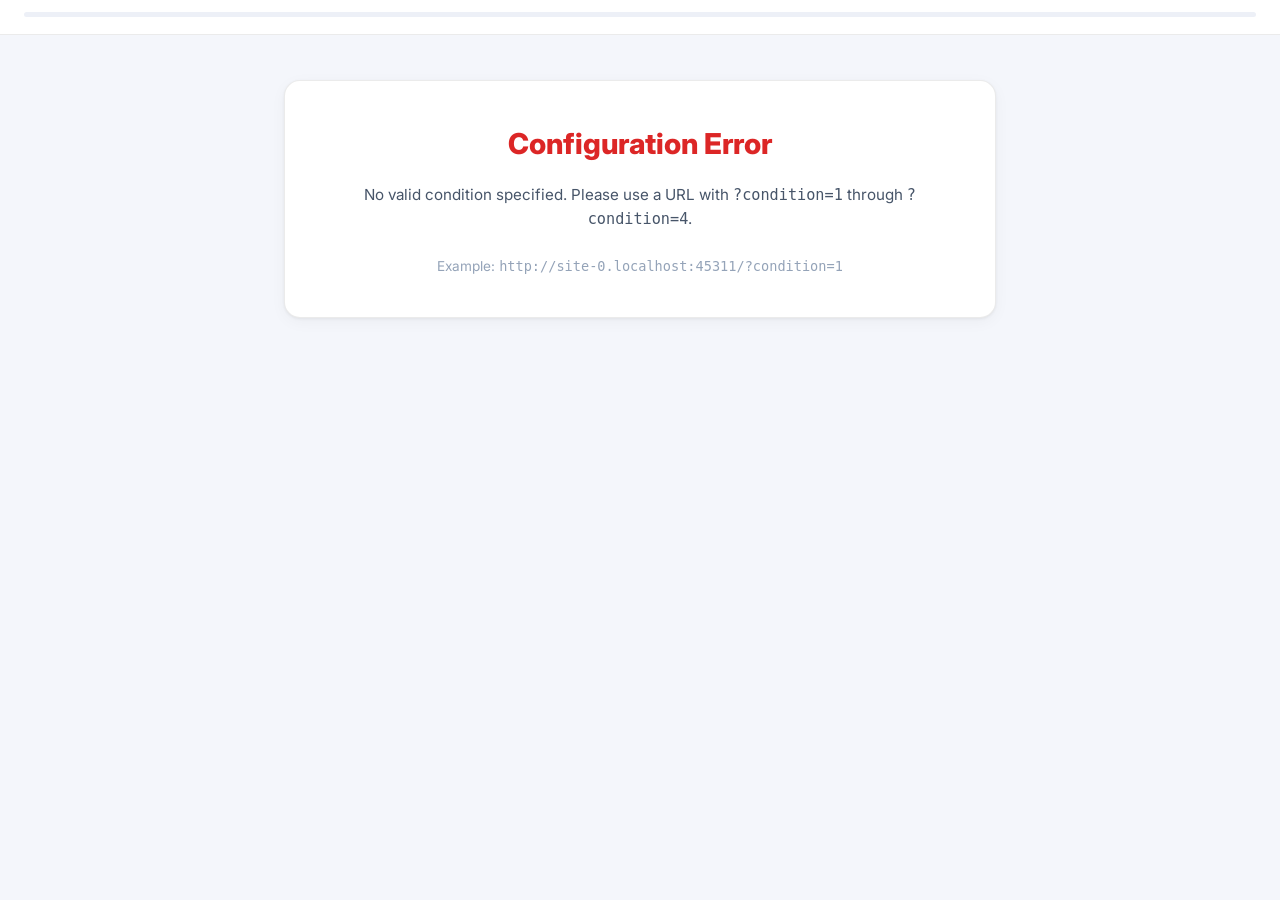
<file: index.html>
<!DOCTYPE html>
<html lang="en">
<head>
  <meta charset="UTF-8">
  <meta name="viewport" content="width=device-width, initial-scale=1.0">
  <title>MRG - Modified Reciprocity Game</title>
  <meta name="description" content="Modified Reciprocity Game experimental tool">
  <link rel="preconnect" href="https://fonts.googleapis.com">
  <link rel="preconnect" href="https://fonts.gstatic.com" crossorigin>
  <link href="https://fonts.googleapis.com/css2?family=Inter:wght@300;400;500;600;700;800&display=swap" rel="stylesheet">
  <link rel="stylesheet" href="css/style.css">
</head>
<body>
  <!-- Progress Bar -->
  <div class="progress-container">
    <div class="progress-bar">
      <div class="progress-fill" id="progress-fill"></div>
    </div>
    <div class="progress-label" id="progress-label"></div>
  </div>

  <main class="container">

    <!-- ==================== ONBOARDING ==================== -->

    <!-- Screen: Welcome -->
    <section id="screen-welcome" class="screen active">
      <div class="card card-lg">
        <h1>Reciprocity Game</h1>
        <div class="card-body-text card-body-left">
          <p>Thank you for participating in this experiment.</p>
          <p>This experiment uses a <strong>'Reciprocity Game'</strong> and takes approximately <strong>10 minutes</strong> to complete.</p>
          <p>In the Reciprocity Game, two players take turns choosing to <strong class="text-cooperate">Cooperate</strong> or <strong class="text-defect">Defect</strong> to earn <strong>rewards</strong>.</p>
        </div>
        <div class="form-group">
          <label for="cloud-research-id">Please enter your CloudResearch ID to begin</label>
          <input type="text" id="cloud-research-id" class="input" placeholder="Enter your ID here" autocomplete="off">
          <p class="input-hint" id="id-error"></p>
        </div>
        <button class="btn btn-next" id="btn-start" disabled>Next</button>
      </div>
    </section>

    <!-- Screen: Tutorial 1 - Flow Diagram Overview -->
    <section id="screen-tutorial-1" class="screen">
      <div class="card card-lg">
        <h2>Game Flow Overview</h2>
        <p class="card-lead">The diagram below shows the overall game process.</p>
        <div class="flow-diagram" id="flow-diagram-tut1"></div>
        <p class="text-muted-sm" style="margin-top: -1rem; margin-bottom: 1.5rem;">※ This diagram is an example to help you understand the game structure.</p>
        <div class="card-body-text card-body-left">
          <p>• The dark <strong>P1</strong> represents <strong>Player 1 (You)</strong>.</p>
          <p>• The light <strong>P2</strong> represents <strong>Player 2 (Opponent)</strong>.</p>
          <p>• Turns alternate in the order: <strong>P1 → P2 → P1</strong>.</p>
        </div>
        <button class="btn btn-next" id="btn-tut1-next">Next</button>
      </div>
    </section>

    <!-- Screen: Tutorial 1a - Choice Meanings -->
    <section id="screen-tutorial-1a" class="screen">
      <div class="card card-lg">
        <h2>What Each Choice Means</h2>
        <div class="flow-diagram" id="flow-diagram-tut1a"></div>
        <p class="text-muted-sm" style="margin-top: -1rem; margin-bottom: 1.5rem;">※ This diagram is an example to help you understand the game structure.</p>
        <div class="card-body-text card-body-left">
          <p>• On each turn, a player can choose <strong class="text-cooperate">Cooperate (C)</strong> or <strong class="text-defect">Defect (D)</strong>.</p>
          <p>• <strong class="text-cooperate">Cooperate (C)</strong> = the horizontal arrow → (the game continues to the next player).</p>
          <p>• <strong class="text-defect">Defect (D)</strong> = the downward arrow ↓ (the game ends immediately with the payoff shown below).</p>
        </div>
        <div class="btn-group">
          <button class="btn btn-back" id="btn-tut1a-back">Back</button>
          <button class="btn btn-next" id="btn-tut1a-next">Next</button>
        </div>
      </div>
    </section>

    <!-- Screen: Tutorial 1b - Stars = Rewards -->
    <section id="screen-tutorial-1b" class="screen">
      <div class="card card-lg">
        <h2>Understanding Rewards</h2>
        <div class="flow-diagram" id="flow-diagram-tut1b"></div>
        <p class="text-muted-sm" style="margin-top: -1rem; margin-bottom: 1.5rem;">※ This diagram is an example to help you understand the game structure.</p>
        <div class="card-body-text card-body-left">
          <p>• The <strong>star symbols (★)</strong> in the diagram represent <strong>rewards</strong>.</p>
          <p>• <strong>★ (dark stars)</strong> = <strong>Your</strong> reward.</p>
          <p>• <strong class="text-muted">☆ (light stars)</strong> = <strong>Opponent's</strong> reward.</p>
          <p>• Players receive <strong>different rewards</strong> depending on both players' choices.</p>
        </div>
        <div class="btn-group">
          <button class="btn btn-back" id="btn-tut1b-back">Back</button>
          <button class="btn btn-next" id="btn-tut1b-next">Next</button>
        </div>
      </div>
    </section>

    <!-- Screen: Tutorial 2 - Key Insight: Cooperation vs Defection -->
    <section id="screen-tutorial-2" class="screen">
      <div class="card card-lg">
        <h2>Key Insight: Cooperation vs. Defection</h2>
        <div class="flow-diagram" id="flow-diagram-tut2"></div>
        <p class="text-muted-sm" style="margin-top: -1rem; margin-bottom: 1.5rem;">※ This diagram is an example to help you understand the game structure.</p>
        <div class="card-body-text card-body-left">
          <p>• If <strong>all players cooperate</strong>, both players earn a <strong>moderate reward</strong> (★★ / ☆☆).</p>
          <p>• If <strong>you defect at the final turn (Turn 3)</strong>, you take <strong>maximum reward</strong> (★★★★) but your <strong>opponent gets nothing</strong>.</p>
          <p>• If <strong>you defect first (Turn 1)</strong>, the game ends early with a <strong>small reward</strong> for both (★ / ☆).</p>
        </div>
        <p class="text-muted-sm" style="text-align: center; margin-top: 1rem;">If you understand so far, press 'Next'.</p>
        <div class="btn-group">
          <button class="btn btn-back" id="btn-tut2-back">Back</button>
          <button class="btn btn-next" id="btn-tut2-next">Next</button>
        </div>
      </div>
    </section>

    <!-- Screen: Tutorial 3 - 4 Outcomes Table -->
    <section id="screen-tutorial-3" class="screen">
      <div class="card card-lg">
        <h2>The 4 Possible Outcomes</h2>
        <div class="tutorial-split">
          <div class="flow-diagram" id="flow-diagram-tut3"></div>
          <p class="text-muted-sm" style="margin-top: -1rem; margin-bottom: 1.5rem;">※ This diagram is an example to help you understand the game structure.</p>
          <div class="outcomes-table">
            <table class="outcome-table">
              <thead>
                <tr>
                  <th></th>
                  <th>P1</th>
                  <th>P2</th>
                  <th>P1</th>
                  <th>Your Reward</th>
                  <th>Opp's Reward</th>
                </tr>
              </thead>
              <tbody>
                <tr>
                  <td>1)</td>
                  <td class="text-cooperate">C</td>
                  <td class="text-cooperate">C</td>
                  <td class="text-cooperate">C</td>
                  <td>★★</td>
                  <td class="star-p2">☆☆</td>
                </tr>
                <tr>
                  <td>2)</td>
                  <td class="text-cooperate">C</td>
                  <td class="text-defect">D</td>
                  <td class="text-muted">—</td>
                  <td>—</td>
                  <td class="star-p2">☆☆</td>
                </tr>
                <tr>
                  <td>3)</td>
                  <td class="text-cooperate">C</td>
                  <td class="text-cooperate">C</td>
                  <td class="text-defect">D</td>
                  <td>★★★★</td>
                  <td class="star-p2">—</td>
                </tr>
                <tr>
                  <td>4)</td>
                  <td class="text-defect">D</td>
                  <td class="text-muted">—</td>
                  <td class="text-muted">—</td>
                  <td>★</td>
                  <td class="star-p2">☆</td>
                </tr>
              </tbody>
            </table>
          </div>
        </div>
        <div class="card-body-text card-body-left">
          <p>• You will participate as <strong>P1 (Player 1)</strong>.</p>
          <p>• As shown in the table, there are exactly <strong>4 possible outcomes</strong> depending on choices at each turn.</p>
          <p class="text-muted-sm" style="text-align: center; margin-top: 1rem;">If you understand, press 'Next' to proceed.</p>
        </div>
        <div class="btn-group">
          <button class="btn btn-back" id="btn-tut3-back">Back</button>
          <button class="btn btn-next" id="btn-tut3-next">Next</button>
        </div>
      </div>
    </section>

    <!-- Screen: Pre-game Info -->
    <section id="screen-pregame" class="screen">
      <div class="card card-lg">
        <h2>Before We Begin</h2>
        <div class="card-body-text card-body-left">
          <p>• You will now play <strong class="text-accent">two rounds</strong> of the Reciprocity Game with another player in real time.</p>
          <div id="pregame-reward-info" style="margin-bottom: 0.5rem;"></div>
          <p>• After all games are completed, your <strong class="text-accent">final rewards</strong> will be converted based on internal experiment criteria.</p>
          <p>• The converted amount will be paid as <strong class="text-accent">actual compensation</strong> to both you and your opponent.</p>
        </div>
        <button class="btn btn-next" id="btn-pregame-next">Next</button>
      </div>
    </section>

    <!-- Screen: Record Note -->
    <section id="screen-record-note" class="screen">
      <div class="card card-lg">
        <h2>📝 Prepare to Record</h2>
        <div class="card-body-text card-body-left">
          <p>Since the rewards earned from the game are <strong>directly linked to your actual participation compensation</strong>,</p>
          <p>please prepare <strong>a notepad on your phone or a piece of paper</strong> to record the rewards earned in each game.</p>
        </div>
        <p class="text-muted-sm" style="margin-top: 1.5rem; text-align: center;">Once you have prepared a way to record, press 'Next'.</p>
        <button class="btn btn-next" id="btn-record-next">Next</button>
      </div>
    </section>

    <!-- Screen: Game Start Announcement -->
    <section id="screen-gamestart" class="screen">
      <div class="card card-lg">
        <div class="card-body-text card-body-center">
          <h2>Let's begin the game.</h2>
          <p>First, you will learn about your opponent.</p>
        </div>
        <button class="btn btn-next" id="btn-gamestart-next">Next</button>
      </div>
    </section>

    <!-- Screen: Opponent Info (condition-dependent) -->
    <section id="screen-opponent" class="screen">
      <div class="card card-lg">
        <h2>About Your Opponent</h2>
        <div class="opponent-visual-container" id="opponent-visual"></div>
        <div class="card-body-text card-body-left" id="opponent-description"></div>
        <p class="text-muted-sm" style="margin-top:1.5rem; text-align: center;">When you're ready, press 'Next'. <strong>The experiment will begin.</strong></p>
        <button class="btn btn-next" id="btn-opponent-next">Next</button>
      </div>
    </section>

    <!-- Screen: Matching Animation -->
    <section id="screen-matching" class="screen">
      <div class="card card-lg">
        <div class="card-body-text card-body-center">
          <p>Attempting to match you with another player.</p>
          <p>This may take up to <strong>1 minute</strong>, please wait...</p>
          <div class="matching-spinner">
            <div class="spinner"></div>
          </div>
        </div>
      </div>
    </section>

    <!-- Screen: Matched -->
    <section id="screen-matched" class="screen">
      <div class="card card-lg">
        <div class="card-body-text card-body-center">
          <p class="match-success">Match <strong class="text-cooperate">successful</strong>!</p>
          <p>The game will begin in <strong id="matched-countdown">5</strong> seconds.</p>
        </div>
      </div>
    </section>

    <!-- ==================== ROUND START ==================== -->

    <!-- Screen: Round 2 Intro -->
    <section id="screen-round2-intro" class="screen">
      <div class="card card-lg">
        <div class="card-body-text card-body-left">
          <h2>Round 2</h2>
          <p>Now, let's begin the second game right away!</p>
          <p>All choices are made in <strong>real time</strong> and <strong>cannot be reversed</strong>, so please consider each decision carefully.</p>
          <p>Round 2 features <strong class="text-accent">doubled stakes</strong> compared to Round 1.</p>
          <div class="round-payoff-section" id="round2-payoff-section"></div>
        </div>
        <button class="btn btn-next" id="btn-r2-next">Next</button>
      </div>
    </section>

    <!-- ==================== TURN 1 ==================== -->

    <!-- Screen: Turn 1 -->
    <section id="screen-turn1" class="screen">
      <div class="card card-lg">
        <h2 class="choice-title" id="turn1-title">Choice 1.</h2>
        <div class="card-body-text card-body-center">
          <p id="turn1-desc"></p>
          <div class="flow-diagram" id="turn1-flow-diagram"></div>
        </div>
        <p class="careful-note" id="turn1-understood"></p>
        <div class="choice-buttons">
          <button class="btn btn-cooperate" id="btn-t1-cooperate">Cooperate</button>
          <button class="btn btn-defect" id="btn-t1-defect">Defect</button>
        </div>
      </div>
    </section>

    <!-- Screen: Turn 1 Cooperate Result -->
    <section id="screen-turn1-cooperate" class="screen">
      <div class="card card-lg">
        <div class="card-body-text card-body-center">
          <p>You chose <strong class="text-cooperate">Cooperate</strong>.</p>
          <p>The turn now passes to <strong>your opponent</strong>.</p>
        </div>
        <button class="btn btn-next" id="btn-t1c-next">Next</button>
      </div>
    </section>

    <!-- Screen: Turn 1 Defect Result -->
    <section id="screen-turn1-defect" class="screen">
      <div class="card card-lg">
        <div class="card-body-text card-body-center" id="turn1-defect-content">
          <!-- Filled by JS -->
        </div>
        <button class="btn btn-next" id="btn-t1d-next">Next</button>
      </div>
    </section>

    <!-- ==================== TURN 2 (AI) ==================== -->

    <!-- Screen: Turn 2 -->
    <section id="screen-turn2" class="screen">
      <div class="card card-lg">
        <h2 class="choice-title" id="turn2-title">Choice 2.</h2>
        <div class="card-body-text card-body-center">
          <p><strong>It's your opponent's turn.</strong></p>
        </div>
        <div class="ai-section">
          <div class="ai-avatar" id="ai-avatar">
            <svg width="56" height="56" viewBox="0 0 64 64" fill="none">
              <rect x="8" y="12" width="48" height="36" rx="8" stroke="currentColor" stroke-width="2.5"/>
              <circle cx="24" cy="28" r="4" fill="currentColor"/>
              <circle cx="40" cy="28" r="4" fill="currentColor"/>
              <path d="M22 38 Q32 44 42 38" stroke="currentColor" stroke-width="2.5" stroke-linecap="round" fill="none"/>
              <line x1="32" y1="4" x2="32" y2="12" stroke="currentColor" stroke-width="2.5"/>
              <circle cx="32" cy="4" r="3" fill="currentColor"/>
            </svg>
          </div>
          <div class="ai-thinking" id="ai-thinking">
            <span class="thinking-text">Your opponent is thinking...</span>
            <div class="thinking-dots"><span></span><span></span><span></span></div>
          </div>
          <div class="ai-decision" id="ai-decision" style="display:none;">
            <p>Your opponent chose <strong class="text-cooperate">Cooperate</strong>.</p>
            <p class="text-muted-sm" id="ai-sacrifice-detail"></p>
          </div>
        </div>
        <button class="btn btn-next" id="btn-t2-next" style="display:none;">Next</button>
      </div>
    </section>

    <!-- ==================== TURN 3 ==================== -->

    <!-- Screen: Turn 3 -->
    <section id="screen-turn3" class="screen">
      <div class="card card-lg">
        <h2 class="choice-title" id="turn3-title">Choice 3.</h2>
        <div class="card-body-text card-body-center">
          <p id="turn3-desc"></p>
          <div class="flow-diagram" id="turn3-flow-diagram"></div>
        </div>
        <p class="careful-note">Take your time to consider your decision carefully.</p>
        <div class="choice-buttons">
          <button class="btn btn-cooperate" id="btn-t3-cooperate">Cooperate</button>
          <button class="btn btn-defect" id="btn-t3-defect">Defect</button>
        </div>
      </div>
    </section>

    <!-- Screen: Turn 3 Result -->
    <section id="screen-turn3-result" class="screen">
      <div class="card card-lg">
        <div class="card-body-text card-body-center" id="turn3-result-content">
          <!-- Filled by JS -->
        </div>
        <button class="btn btn-next" id="btn-t3r-next">Next</button>
      </div>
    </section>

    <!-- ==================== SURVEY ==================== -->

<section id="screen-survey" class="screen">
  <div class="card card-lg" style="max-width: 800px;">
    <h2>Post-Game Survey</h2>
    <p class="subtitle">Please answer the following questions honestly.</p>

    <form id="post-game-survey">
      
      <!-- SECTION 1: General -->
      <div class="survey-section" id="survey-sec-1">
        <h3>Section 1: General Information</h3>
        
        <div class="form-group" style="margin-bottom: 1.5rem;">
          <label class="likert-label">Age (e.g., 19)</label>
          <input type="number" name="age" class="textarea" style="max-width: 150px; padding: 0.5rem;" required>
        </div>

        <div class="form-group" style="margin-bottom: 1.5rem;">
          <label class="likert-label">Gender</label>
          <div class="survey-radio-list">
            <label class="radio-option"><input type="radio" name="gender" value="male" required><span>Male</span></label>
            <label class="radio-option"><input type="radio" name="gender" value="female"><span>Female</span></label>
          </div>
        </div>

        <div class="form-group" style="margin-bottom: 1.5rem;">
          <label class="likert-label">Monthly Average Income</label>
          <div class="survey-radio-list">
            <label class="radio-option"><input type="radio" name="income" value="under_500" required><span>Under $500</span></label>
            <label class="radio-option"><input type="radio" name="income" value="500_1000"><span>$500 - $1,000</span></label>
            <label class="radio-option"><input type="radio" name="income" value="1000_2000"><span>$1,000 - $2,000</span></label>
            <label class="radio-option"><input type="radio" name="income" value="2000_3000"><span>$2,000 - $3,000</span></label>
            <label class="radio-option"><input type="radio" name="income" value="3000_4000"><span>$3,000 - $4,000</span></label>
            <label class="radio-option"><input type="radio" name="income" value="4000_5000"><span>$4,000 - $5,000</span></label>
            <label class="radio-option"><input type="radio" name="income" value="5000_6000"><span>$5,000 - $6,000</span></label>
            <label class="radio-option"><input type="radio" name="income" value="6000_7000"><span>$6,000 - $7,000</span></label>
            <label class="radio-option"><input type="radio" name="income" value="7000_8000"><span>$7,000 - $8,000</span></label>
            <label class="radio-option"><input type="radio" name="income" value="over_8000"><span>$8,000 or more</span></label>
          </div>
        </div>

        <div class="form-group" style="margin-bottom: 1.5rem;">
          <label class="likert-label">What is the total reward you earned from this game?</label>
          <div class="survey-radio-list">
            <label class="radio-option"><input type="radio" name="total_reward" value="30" required><span data-cur-val="30">30p</span></label>
            <label class="radio-option"><input type="radio" name="total_reward" value="40"><span data-cur-val="40">40p</span></label>
            <label class="radio-option"><input type="radio" name="total_reward" value="50"><span data-cur-val="50">50p</span></label>
            <label class="radio-option"><input type="radio" name="total_reward" value="60"><span data-cur-val="60">60p</span></label>
            <label class="radio-option"><input type="radio" name="total_reward" value="80"><span data-cur-val="80">80p</span></label>
            <label class="radio-option"><input type="radio" name="total_reward" value="90"><span data-cur-val="90">90p</span></label>
            <label class="radio-option"><input type="radio" name="total_reward" value="100"><span data-cur-val="100">100p</span></label>
            <label class="radio-option"><input type="radio" name="total_reward" value="120"><span data-cur-val="120">120p</span></label>
            <label class="radio-option"><input type="radio" name="total_reward" value="dont_remember"><span>Don't remember</span></label>
          </div>
        </div>
      </div>

      <!-- SECTION 2: Round 1 -->
      <div class="survey-section" id="survey-sec-2">
        <h3>Section 2: First Round</h3>
        
        <div class="form-group" style="margin-bottom: 1.5rem;">
          <label class="likert-label">What was your total reward in the first round?</label>
          <div class="survey-radio-list">
            <label class="radio-option"><input type="radio" name="r1_reward" value="10" required><span data-cur-val="10">10p</span></label>
            <label class="radio-option"><input type="radio" name="r1_reward" value="20"><span data-cur-val="20">20p</span></label>
            <label class="radio-option"><input type="radio" name="r1_reward" value="40"><span data-cur-val="40">40p</span></label>
            <label class="radio-option"><input type="radio" name="r1_reward" value="dont_remember"><span>Don't remember</span></label>
          </div>
        </div>

        <div class="likert-group">
          <label class="likert-label">When starting the first round, how much did you trust your opponent?</label>
          <div class="likert-scale"><span class="likert-anchor">Not at all</span><div class="likert-options"><label><input type="radio" name="r1_trust_before" value="1" required><span>1</span></label><label><input type="radio" name="r1_trust_before" value="2"><span>2</span></label><label><input type="radio" name="r1_trust_before" value="3"><span>3</span></label><label><input type="radio" name="r1_trust_before" value="4"><span>4</span></label><label><input type="radio" name="r1_trust_before" value="5"><span>5</span></label></div><span class="likert-anchor">Very much</span></div>
        </div>

        <div class="likert-group">
          <label class="likert-label">When making your first choice, how much did you expect your opponent to cooperate in the next turn?</label>
          <div class="likert-scale"><span class="likert-anchor">Not at all</span><div class="likert-options"><label><input type="radio" name="r1_expect_before" value="1" required><span>1</span></label><label><input type="radio" name="r1_expect_before" value="2"><span>2</span></label><label><input type="radio" name="r1_expect_before" value="3"><span>3</span></label><label><input type="radio" name="r1_expect_before" value="4"><span>4</span></label><label><input type="radio" name="r1_expect_before" value="5"><span>5</span></label></div><span class="likert-anchor">Very much</span></div>
        </div>

        <div class="form-group" style="margin-bottom: 1.5rem;">
          <label class="likert-label">What did you choose in your first turn of the first round?</label>
          <div class="survey-radio-list">
            <label class="radio-option"><input type="radio" name="r1_t1_choice" value="C" required><span>Cooperate</span></label>
            <label class="radio-option"><input type="radio" name="r1_t1_choice" value="D"><span>Defect</span></label>
            <label class="radio-option"><input type="radio" name="r1_t1_choice" value="dont_remember"><span>Don't remember</span></label>
          </div>
        </div>

        <div class="likert-group">
          <label class="likert-label">After your first choice in the first round, did you feel relief?</label>
          <div class="likert-scale"><span class="likert-anchor">Not at all</span><div class="likert-options"><label><input type="radio" name="r1_t1_relief" value="1" required><span>1</span></label><label><input type="radio" name="r1_t1_relief" value="2"><span>2</span></label><label><input type="radio" name="r1_t1_relief" value="3"><span>3</span></label><label><input type="radio" name="r1_t1_relief" value="4"><span>4</span></label><label><input type="radio" name="r1_t1_relief" value="5"><span>5</span></label></div><span class="likert-anchor">Very much</span></div>
        </div>
        <div class="likert-group">
          <label class="likert-label">After your first choice in the first round, did you feel a sense of triumph?</label>
          <div class="likert-scale"><span class="likert-anchor">Not at all</span><div class="likert-options"><label><input type="radio" name="r1_t1_triumph" value="1" required><span>1</span></label><label><input type="radio" name="r1_t1_triumph" value="2"><span>2</span></label><label><input type="radio" name="r1_t1_triumph" value="3"><span>3</span></label><label><input type="radio" name="r1_t1_triumph" value="4"><span>4</span></label><label><input type="radio" name="r1_t1_triumph" value="5"><span>5</span></label></div><span class="likert-anchor">Very much</span></div>
        </div>
        <div class="likert-group">
          <label class="likert-label">After your first choice in the first round, did you feel guilt?</label>
          <div class="likert-scale"><span class="likert-anchor">Not at all</span><div class="likert-options"><label><input type="radio" name="r1_t1_guilt" value="1" required><span>1</span></label><label><input type="radio" name="r1_t1_guilt" value="2"><span>2</span></label><label><input type="radio" name="r1_t1_guilt" value="3"><span>3</span></label><label><input type="radio" name="r1_t1_guilt" value="4"><span>4</span></label><label><input type="radio" name="r1_t1_guilt" value="5"><span>5</span></label></div><span class="likert-anchor">Very much</span></div>
        </div>
        <div class="likert-group">
          <label class="likert-label">After your first choice in the first round, did you feel amusement?</label>
          <div class="likert-scale"><span class="likert-anchor">Not at all</span><div class="likert-options"><label><input type="radio" name="r1_t1_amusement" value="1" required><span>1</span></label><label><input type="radio" name="r1_t1_amusement" value="2"><span>2</span></label><label><input type="radio" name="r1_t1_amusement" value="3"><span>3</span></label><label><input type="radio" name="r1_t1_amusement" value="4"><span>4</span></label><label><input type="radio" name="r1_t1_amusement" value="5"><span>5</span></label></div><span class="likert-anchor">Very much</span></div>
        </div>

        <div id="r1-turn3-questions">
          <hr style="margin: 2rem 0; border: none; border-top: 1px solid var(--border-color);">
          <div class="likert-group">
            <label class="likert-label">After the opponent's choice in their turn (cooperate or defect), how much did you trust the opponent?</label>
            <div class="likert-scale"><span class="likert-anchor">Not at all</span><div class="likert-options"><label><input type="radio" name="r1_trust_after_opp" value="1"><span>1</span></label><label><input type="radio" name="r1_trust_after_opp" value="2"><span>2</span></label><label><input type="radio" name="r1_trust_after_opp" value="3"><span>3</span></label><label><input type="radio" name="r1_trust_after_opp" value="4"><span>4</span></label><label><input type="radio" name="r1_trust_after_opp" value="5"><span>5</span></label></div><span class="likert-anchor">Very much</span></div>
          </div>
          
          <div class="form-group" style="margin-bottom: 1.5rem;">
            <label class="likert-label">What did you choose in your third turn of the first round?</label>
            <div class="survey-radio-list">
              <label class="radio-option"><input type="radio" name="r1_t3_choice" value="C"><span>Cooperate</span></label>
              <label class="radio-option"><input type="radio" name="r1_t3_choice" value="D"><span>Defect</span></label>
              <label class="radio-option"><input type="radio" name="r1_t3_choice" value="dont_remember"><span>Don't remember</span></label>
            </div>
          </div>

          <div class="likert-group">
            <label class="likert-label">When making your third choice, how much did you expect your opponent to cooperate in the next round?</label>
            <div class="likert-scale"><span class="likert-anchor">Not at all</span><div class="likert-options"><label><input type="radio" name="r1_expect_after_t3" value="1"><span>1</span></label><label><input type="radio" name="r1_expect_after_t3" value="2"><span>2</span></label><label><input type="radio" name="r1_expect_after_t3" value="3"><span>3</span></label><label><input type="radio" name="r1_expect_after_t3" value="4"><span>4</span></label><label><input type="radio" name="r1_expect_after_t3" value="5"><span>5</span></label></div><span class="likert-anchor">Very much</span></div>
          </div>
          <div class="likert-group">
            <label class="likert-label">After your third choice in the first round, did you feel relief?</label>
            <div class="likert-scale"><span class="likert-anchor">Not at all</span><div class="likert-options"><label><input type="radio" name="r1_t3_relief" value="1"><span>1</span></label><label><input type="radio" name="r1_t3_relief" value="2"><span>2</span></label><label><input type="radio" name="r1_t3_relief" value="3"><span>3</span></label><label><input type="radio" name="r1_t3_relief" value="4"><span>4</span></label><label><input type="radio" name="r1_t3_relief" value="5"><span>5</span></label></div><span class="likert-anchor">Very much</span></div>
          </div>
          <div class="likert-group">
            <label class="likert-label">After your third choice in the first round, did you feel a sense of triumph?</label>
            <div class="likert-scale"><span class="likert-anchor">Not at all</span><div class="likert-options"><label><input type="radio" name="r1_t3_triumph" value="1"><span>1</span></label><label><input type="radio" name="r1_t3_triumph" value="2"><span>2</span></label><label><input type="radio" name="r1_t3_triumph" value="3"><span>3</span></label><label><input type="radio" name="r1_t3_triumph" value="4"><span>4</span></label><label><input type="radio" name="r1_t3_triumph" value="5"><span>5</span></label></div><span class="likert-anchor">Very much</span></div>
          </div>
          <div class="likert-group">
            <label class="likert-label">After your third choice in the first round, did you feel guilt?</label>
            <div class="likert-scale"><span class="likert-anchor">Not at all</span><div class="likert-options"><label><input type="radio" name="r1_t3_guilt" value="1"><span>1</span></label><label><input type="radio" name="r1_t3_guilt" value="2"><span>2</span></label><label><input type="radio" name="r1_t3_guilt" value="3"><span>3</span></label><label><input type="radio" name="r1_t3_guilt" value="4"><span>4</span></label><label><input type="radio" name="r1_t3_guilt" value="5"><span>5</span></label></div><span class="likert-anchor">Very much</span></div>
          </div>
          <div class="likert-group">
            <label class="likert-label">After your third choice in the first round, did you feel amusement?</label>
            <div class="likert-scale"><span class="likert-anchor">Not at all</span><div class="likert-options"><label><input type="radio" name="r1_t3_amusement" value="1"><span>1</span></label><label><input type="radio" name="r1_t3_amusement" value="2"><span>2</span></label><label><input type="radio" name="r1_t3_amusement" value="3"><span>3</span></label><label><input type="radio" name="r1_t3_amusement" value="4"><span>4</span></label><label><input type="radio" name="r1_t3_amusement" value="5"><span>5</span></label></div><span class="likert-anchor">Very much</span></div>
          </div>
        </div>
      </div>

      <!-- SECTION 3: Round 2 -->
      <div class="survey-section" id="survey-sec-3">
        <h3>Section 3: Second Round</h3>
        
        <div class="form-group" style="margin-bottom: 1.5rem;">
          <label class="likert-label">What was your total reward in the second round? (excluding initial base & round 1)</label>
          <div class="survey-radio-list">
            <label class="radio-option"><input type="radio" name="r2_reward" value="20" required><span data-cur-val="20">20p</span></label>
            <label class="radio-option"><input type="radio" name="r2_reward" value="40"><span data-cur-val="40">40p</span></label>
            <label class="radio-option"><input type="radio" name="r2_reward" value="80"><span data-cur-val="80">80p</span></label>
            <label class="radio-option"><input type="radio" name="r2_reward" value="dont_remember"><span>Don't remember</span></label>
          </div>
        </div>

        <div class="likert-group">
          <label class="likert-label">When starting the second round, how much did you trust your opponent?</label>
          <div class="likert-scale"><span class="likert-anchor">Not at all</span><div class="likert-options"><label><input type="radio" name="r2_trust_before" value="1" required><span>1</span></label><label><input type="radio" name="r2_trust_before" value="2"><span>2</span></label><label><input type="radio" name="r2_trust_before" value="3"><span>3</span></label><label><input type="radio" name="r2_trust_before" value="4"><span>4</span></label><label><input type="radio" name="r2_trust_before" value="5"><span>5</span></label></div><span class="likert-anchor">Very much</span></div>
        </div>

        <div class="form-group" style="margin-bottom: 1.5rem;">
          <label class="likert-label">What did you choose in your first turn of the second round?</label>
          <div class="survey-radio-list">
            <label class="radio-option"><input type="radio" name="r2_t1_choice" value="C" required><span>Cooperate</span></label>
            <label class="radio-option"><input type="radio" name="r2_t1_choice" value="D"><span>Defect</span></label>
            <label class="radio-option"><input type="radio" name="r2_t1_choice" value="dont_remember"><span>Don't remember</span></label>
          </div>
        </div>

        <div class="likert-group">
          <label class="likert-label">When making your first choice, how much did you expect your opponent to cooperate in the next turn?</label>
          <div class="likert-scale"><span class="likert-anchor">Not at all</span><div class="likert-options"><label><input type="radio" name="r2_expect_before" value="1" required><span>1</span></label><label><input type="radio" name="r2_expect_before" value="2"><span>2</span></label><label><input type="radio" name="r2_expect_before" value="3"><span>3</span></label><label><input type="radio" name="r2_expect_before" value="4"><span>4</span></label><label><input type="radio" name="r2_expect_before" value="5"><span>5</span></label></div><span class="likert-anchor">Very much</span></div>
        </div>

        <div class="likert-group">
          <label class="likert-label">After your first choice in the second round, did you feel relief?</label>
          <div class="likert-scale"><span class="likert-anchor">Not at all</span><div class="likert-options"><label><input type="radio" name="r2_t1_relief" value="1" required><span>1</span></label><label><input type="radio" name="r2_t1_relief" value="2"><span>2</span></label><label><input type="radio" name="r2_t1_relief" value="3"><span>3</span></label><label><input type="radio" name="r2_t1_relief" value="4"><span>4</span></label><label><input type="radio" name="r2_t1_relief" value="5"><span>5</span></label></div><span class="likert-anchor">Very much</span></div>
        </div>
        <div class="likert-group">
          <label class="likert-label">After your first choice in the second round, did you feel a sense of triumph?</label>
          <div class="likert-scale"><span class="likert-anchor">Not at all</span><div class="likert-options"><label><input type="radio" name="r2_t1_triumph" value="1" required><span>1</span></label><label><input type="radio" name="r2_t1_triumph" value="2"><span>2</span></label><label><input type="radio" name="r2_t1_triumph" value="3"><span>3</span></label><label><input type="radio" name="r2_t1_triumph" value="4"><span>4</span></label><label><input type="radio" name="r2_t1_triumph" value="5"><span>5</span></label></div><span class="likert-anchor">Very much</span></div>
        </div>
        <div class="likert-group">
          <label class="likert-label">After your first choice in the second round, did you feel guilt?</label>
          <div class="likert-scale"><span class="likert-anchor">Not at all</span><div class="likert-options"><label><input type="radio" name="r2_t1_guilt" value="1" required><span>1</span></label><label><input type="radio" name="r2_t1_guilt" value="2"><span>2</span></label><label><input type="radio" name="r2_t1_guilt" value="3"><span>3</span></label><label><input type="radio" name="r2_t1_guilt" value="4"><span>4</span></label><label><input type="radio" name="r2_t1_guilt" value="5"><span>5</span></label></div><span class="likert-anchor">Very much</span></div>
        </div>
        <div class="likert-group">
          <label class="likert-label">After your first choice in the second round, did you feel amusement?</label>
          <div class="likert-scale"><span class="likert-anchor">Not at all</span><div class="likert-options"><label><input type="radio" name="r2_t1_amusement" value="1" required><span>1</span></label><label><input type="radio" name="r2_t1_amusement" value="2"><span>2</span></label><label><input type="radio" name="r2_t1_amusement" value="3"><span>3</span></label><label><input type="radio" name="r2_t1_amusement" value="4"><span>4</span></label><label><input type="radio" name="r2_t1_amusement" value="5"><span>5</span></label></div><span class="likert-anchor">Very much</span></div>
        </div>

        <div id="r2-turn3-questions">
          <hr style="margin: 2rem 0; border: none; border-top: 1px solid var(--border-color);">
          <div class="likert-group">
            <label class="likert-label">After the opponent's choice in their turn (cooperate or defect), how much did you trust the opponent?</label>
            <div class="likert-scale"><span class="likert-anchor">Not at all</span><div class="likert-options"><label><input type="radio" name="r2_trust_after_opp" value="1"><span>1</span></label><label><input type="radio" name="r2_trust_after_opp" value="2"><span>2</span></label><label><input type="radio" name="r2_trust_after_opp" value="3"><span>3</span></label><label><input type="radio" name="r2_trust_after_opp" value="4"><span>4</span></label><label><input type="radio" name="r2_trust_after_opp" value="5"><span>5</span></label></div><span class="likert-anchor">Very much</span></div>
          </div>
          
          <div class="form-group" style="margin-bottom: 1.5rem;">
            <label class="likert-label">What did you choose in your third turn of the second round?</label>
            <div class="survey-radio-list">
              <label class="radio-option"><input type="radio" name="r2_t3_choice" value="C"><span>Cooperate</span></label>
              <label class="radio-option"><input type="radio" name="r2_t3_choice" value="D"><span>Defect</span></label>
              <label class="radio-option"><input type="radio" name="r2_t3_choice" value="dont_remember"><span>Don't remember</span></label>
            </div>
          </div>

          <div class="likert-group">
            <label class="likert-label">After your third choice in the second round, did you feel relief?</label>
            <div class="likert-scale"><span class="likert-anchor">Not at all</span><div class="likert-options"><label><input type="radio" name="r2_t3_relief" value="1"><span>1</span></label><label><input type="radio" name="r2_t3_relief" value="2"><span>2</span></label><label><input type="radio" name="r2_t3_relief" value="3"><span>3</span></label><label><input type="radio" name="r2_t3_relief" value="4"><span>4</span></label><label><input type="radio" name="r2_t3_relief" value="5"><span>5</span></label></div><span class="likert-anchor">Very much</span></div>
          </div>
          <div class="likert-group">
            <label class="likert-label">After your third choice in the second round, did you feel a sense of triumph?</label>
            <div class="likert-scale"><span class="likert-anchor">Not at all</span><div class="likert-options"><label><input type="radio" name="r2_t3_triumph" value="1"><span>1</span></label><label><input type="radio" name="r2_t3_triumph" value="2"><span>2</span></label><label><input type="radio" name="r2_t3_triumph" value="3"><span>3</span></label><label><input type="radio" name="r2_t3_triumph" value="4"><span>4</span></label><label><input type="radio" name="r2_t3_triumph" value="5"><span>5</span></label></div><span class="likert-anchor">Very much</span></div>
          </div>
          <div class="likert-group">
            <label class="likert-label">After your third choice in the second round, did you feel guilt?</label>
            <div class="likert-scale"><span class="likert-anchor">Not at all</span><div class="likert-options"><label><input type="radio" name="r2_t3_guilt" value="1"><span>1</span></label><label><input type="radio" name="r2_t3_guilt" value="2"><span>2</span></label><label><input type="radio" name="r2_t3_guilt" value="3"><span>3</span></label><label><input type="radio" name="r2_t3_guilt" value="4"><span>4</span></label><label><input type="radio" name="r2_t3_guilt" value="5"><span>5</span></label></div><span class="likert-anchor">Very much</span></div>
          </div>
          <div class="likert-group">
            <label class="likert-label">After your third choice in the second round, did you feel amusement?</label>
            <div class="likert-scale"><span class="likert-anchor">Not at all</span><div class="likert-options"><label><input type="radio" name="r2_t3_amusement" value="1"><span>1</span></label><label><input type="radio" name="r2_t3_amusement" value="2"><span>2</span></label><label><input type="radio" name="r2_t3_amusement" value="3"><span>3</span></label><label><input type="radio" name="r2_t3_amusement" value="4"><span>4</span></label><label><input type="radio" name="r2_t3_amusement" value="5"><span>5</span></label></div><span class="likert-anchor">Very much</span></div>
          </div>
        </div>
      </div>

      <!-- SECTION 4: Social Presence -->
      <div class="survey-section" id="survey-sec-4">
        <h3>Section 4: Social Presence</h3>
        <p class="survey-instruction">Please indicate how much you agree with the following statements regarding your experience playing with the opponent.</p>
        
        <script>
          const spQuestions = [
            { id: 'sp3', text: 'I sometimes felt I was alone during the game.' },
            { id: 'sp4', text: 'The opponent will feel my presence.' },
            { id: 'sp5', text: 'My choices were clearly communicated to the opponent.' },
            { id: 'sp6', text: 'The opponent\'s choices were clearly communicated to me.' },
            { id: 'sp7', text: 'I could understand the opponent\'s intentions.' },
            { id: 'sp8', text: 'The opponent could probably understand my intentions.' },
            { id: 'sp9', text: 'I sometimes pretended to pay attention to the opponent.' },
            { id: 'sp10', text: 'I concentrated on the game with the opponent.' },
            { id: 'sp12', text: 'When I had other thoughts, my attention easily wandered.' },
            { id: 'sp13', text: 'I felt a sense of friendliness toward the opponent.' },
            { id: 'sp14', text: 'I felt close to the opponent.' },
            { id: 'sp15', text: 'I felt an emotional connection with the opponent.' },
            { id: 'sp16', text: 'I felt like I was in the same place as the opponent.' },
            { id: 'sp17', text: 'I felt like I was actually with the opponent.' },
            { id: 'sp18', text: 'I felt like the opponent was right next to or in front of me.' }
          ];
          document.write(spQuestions.map(q => `
            <div class="likert-group">
              <label class="likert-label">${q.text}</label>
              <div class="likert-scale">
                <span class="likert-anchor">Strongly Disagree</span>
                <div class="likert-options">
                  <label><input type="radio" name="${q.id}" value="1" required><span>1</span></label>
                  <label><input type="radio" name="${q.id}" value="2"><span>2</span></label>
                  <label><input type="radio" name="${q.id}" value="3"><span>3</span></label>
                  <label><input type="radio" name="${q.id}" value="4"><span>4</span></label>
                  <label><input type="radio" name="${q.id}" value="5"><span>5</span></label>
                </div>
                <span class="likert-anchor">Strongly Agree</span>
              </div>
            </div>
          `).join(''));
        </script>
      </div>

      <p class="survey-error" id="survey-error"></p>
      <button type="submit" class="btn btn-next" id="btn-submit-survey" style="width: 100%; margin-top: 1rem;">Submit Survey</button>
    </form>
  </div>
</section>


    <!-- ==================== COMPLETE ==================== -->

    <section id="screen-complete" class="screen">
      <div class="card card-lg">
        <h2>Thank you!</h2>
        <div class="card-body-text card-body-center">
          <p>All games have been completed.</p>
        </div>
        
        <div class="debriefing-section" id="debriefing-section" style="display:none; text-align:left; background: #f8fafc; padding: 1.5rem; border-radius: var(--radius-sm); margin: 1.5rem 0; border: 1px solid var(--border-strong);">
          <h3 style="color: var(--text-primary); margin-bottom: 0.5rem; font-size: 1.05rem;">[Experiment Debriefing]</h3>
          <p style="font-size: 0.85rem; color: var(--text-secondary); margin-bottom: 0.5rem;">Thank you for your participation. To investigate natural decision-making, this experiment utilized some simulated elements.</p>
          <p style="font-size: 0.85rem; color: var(--text-secondary); margin-bottom: 0.5rem;" id="debriefing-text"></p>
          <p style="font-size: 0.85rem; color: var(--text-secondary); font-weight: 600;">Regardless of the game outcome, you will receive your full participation compensation as initially promised on CloudResearch.</p>
        </div>

        <div class="final-summary">
          <div class="summary-item">
            <span class="summary-label">Total Earnings</span>
            <span class="summary-value" id="final-total"></span>
          </div>
          <div class="summary-item">
            <span class="summary-label">Completion Code</span>
            <span class="summary-value summary-code" id="completion-code"></span>
          </div>
        </div>
        <p class="completion-note">Please copy the completion code above and paste it into CloudResearch to confirm your participation.</p>
      </div>
    </section>

  </main>

  <script src="js/config.js"></script>
  <script src="js/api.js"></script>
  <script src="js/app.js"></script>
</body>
</html>
</file>
<file: css/style.css>
/* ═══════════════════════════════════════════════════════════════
   MRG Experiment - Stylesheet (Light / White Theme)
   Clean, professional research tool design
   ═══════════════════════════════════════════════════════════════ */

/* ─── Reset & Base ─────────────────────────────────────────── */
*, *::before, *::after {
  box-sizing: border-box;
  margin: 0;
  padding: 0;
}

:root {
  --bg-primary: #f4f6fb;
  --bg-secondary: #edf0f7;
  --bg-card: #ffffff;
  --bg-card-alt: #f8f9fc;
  --border: rgba(0, 0, 0, 0.08);
  --border-strong: rgba(0, 0, 0, 0.13);
  --text-primary: #1e293b;
  --text-secondary: #475569;
  --text-muted: #94a3b8;
  --cooperate: #16a34a;
  --cooperate-light: #22c55e;
  --cooperate-bg: #f0fdf4;
  --cooperate-border: #bbf7d0;
  --defect: #dc2626;
  --defect-light: #ef4444;
  --defect-bg: #fef2f2;
  --defect-border: #fecaca;
  --accent: #3b82f6;
  --accent-light: #dbeafe;
  --accent-border: #93c5fd;
  --ai-color: #7c3aed;
  --ai-bg: #f5f3ff;
  --ai-border: #ddd6fe;
  --warning: #d97706;
  --radius: 16px;
  --radius-sm: 10px;
  --radius-xs: 6px;
  --shadow-card: 0 1px 3px rgba(0,0,0,0.06), 0 4px 16px rgba(0,0,0,0.04);
  --shadow-btn: 0 1px 3px rgba(0,0,0,0.1);
  --transition: 0.25s cubic-bezier(0.4, 0, 0.2, 1);
}

html {
  font-size: 16px;
  -webkit-font-smoothing: antialiased;
}

body {
  font-family: 'Inter', -apple-system, BlinkMacSystemFont, 'Segoe UI', sans-serif;
  background: var(--bg-primary);
  color: var(--text-primary);
  min-height: 100vh;
  line-height: 1.6;
}

/* ─── Progress Bar ─────────────────────────────────────────── */
.progress-container {
  position: fixed; top: 0; left: 0; right: 0; z-index: 100;
  background: var(--bg-card);
  border-bottom: 1px solid var(--border);
  padding: 0.75rem 1.5rem;
}
.progress-bar {
  height: 5px;
  background: var(--bg-secondary);
  border-radius: 3px;
  overflow: hidden;
}
.progress-fill {
  height: 100%;
  background: linear-gradient(90deg, var(--cooperate), var(--cooperate-light));
  border-radius: 3px;
  width: 0%;
  transition: width 0.5s ease;
}
.progress-label {
  font-size: 0.72rem;
  color: var(--text-muted);
  margin-top: 0.3rem;
  text-align: center;
}

/* ─── Container ────────────────────────────────────────────── */
.container {
  max-width: 760px;
  margin: 0 auto;
  padding: 5rem 1.5rem 3rem;
}

/* ─── Screens ──────────────────────────────────────────────── */
.screen {
  display: none;
  opacity: 0;
  transform: translateY(12px);
  transition: opacity 0.4s ease, transform 0.4s ease;
}
.screen.active { display: block; }
.screen.fade-in { opacity: 1; transform: translateY(0); }

/* ─── Card ─────────────────────────────────────────────────── */
.card {
  background: var(--bg-card);
  border: 1px solid var(--border);
  border-radius: var(--radius);
  padding: 2.5rem;
  box-shadow: var(--shadow-card);
  text-align: center;
  position: relative;
}
.card-lg { padding: 2.5rem 2rem; }

.card h1 {
  font-size: 1.8rem;
  font-weight: 800;
  margin-bottom: 1rem;
  color: var(--text-primary);
}

.card h2 {
  font-size: 1.45rem;
  font-weight: 700;
  margin-bottom: 1rem;
  color: var(--text-primary);
}

.card h3 {
  font-size: 1.1rem;
  font-weight: 600;
  margin-bottom: 0.5rem;
}

.subtitle {
  color: var(--text-secondary);
  font-size: 0.95rem;
  margin-bottom: 1.5rem;
}

/* ─── Card Body Text ───────────────────────────────────────── */
.card-body-text {
  text-align: center;
  margin-bottom: 1.5rem;
  line-height: 1.85;
}
.card-body-text p {
  margin-bottom: 0.75rem;
  color: var(--text-primary);
  font-size: 0.95rem;
}
.card-body-center {
  max-width: 560px;
  margin-left: auto;
  margin-right: auto;
}
.card-body-left {
  text-align: left;
  max-width: 600px;
  margin-left: auto;
  margin-right: auto;
  line-height: 1.85;
}
.card-lead {
  font-size: 0.95rem;
  color: var(--text-secondary);
  margin-bottom: 1rem;
  text-decoration: underline;
  text-underline-offset: 3px;
}

/* ─── Text Utility ─────────────────────────────────────────── */
.text-cooperate { color: var(--cooperate); font-weight: 600; }
.text-defect { color: var(--defect); font-weight: 600; }
.text-accent { color: var(--accent); font-weight: 600; }
.text-muted { color: var(--text-muted); }
.text-muted-sm { color: var(--text-muted); font-size: 0.85rem; margin-top: 0.5rem; }

/* ─── Buttons ──────────────────────────────────────────────── */
.btn {
  display: inline-flex;
  align-items: center;
  justify-content: center;
  padding: 0.8rem 2rem;
  border-radius: var(--radius-sm);
  font-family: inherit;
  font-size: 0.95rem;
  font-weight: 600;
  cursor: pointer;
  transition: all var(--transition);
  border: none;
  min-width: 150px;
}
.btn:disabled {
  opacity: 0.5;
  cursor: not-allowed;
}

.btn-next {
  background: var(--cooperate);
  color: white;
  box-shadow: var(--shadow-btn);
}
.btn-next:hover:not(:disabled) {
  background: var(--cooperate-light);
  transform: translateY(-1px);
}

.btn-back {
  background: #e2e8f0;
  color: var(--text-secondary);
}
.btn-back:hover:not(:disabled) {
  background: #cbd5e1;
}

.btn-cooperate {
  background: var(--cooperate);
  color: white;
  box-shadow: var(--shadow-btn);
  min-width: 160px;
}
.btn-cooperate:hover:not(:disabled) {
  background: var(--cooperate-light);
  transform: translateY(-1px);
}

.btn-defect {
  background: var(--defect);
  color: white;
  box-shadow: var(--shadow-btn);
  min-width: 160px;
}
.btn-defect:hover:not(:disabled) {
  background: var(--defect-light);
  transform: translateY(-1px);
}

.btn-group {
  display: flex;
  gap: 1rem;
  justify-content: center;
  margin-top: 1rem;
}

.choice-buttons {
  display: flex;
  gap: 1.5rem;
  justify-content: center;
  margin-top: 1.5rem;
}

/* ─── Form ─────────────────────────────────────────────────── */
.form-group {
  text-align: left;
  margin-bottom: 1.5rem;
}
.form-group label {
  display: block;
  font-weight: 600;
  font-size: 0.85rem;
  color: var(--text-secondary);
  margin-bottom: 0.4rem;
}
.input {
  width: 100%;
  padding: 0.75rem 1rem;
  background: var(--bg-card-alt);
  border: 1px solid var(--border-strong);
  border-radius: var(--radius-xs);
  font-family: inherit;
  font-size: 0.95rem;
  color: var(--text-primary);
  transition: all var(--transition);
}
.input:focus {
  outline: none;
  border-color: var(--accent);
  box-shadow: 0 0 0 3px rgba(59,130,246,0.12);
}
.input-hint {
  font-size: 0.8rem;
  color: var(--defect);
  margin-top: 0.4rem;
  min-height: 1.2em;
  opacity: 0;
  transition: opacity var(--transition);
}
.input-hint.visible { opacity: 1; }

.textarea {
  width: 100%;
  padding: 0.75rem 1rem;
  background: var(--bg-card-alt);
  border: 1px solid var(--border-strong);
  border-radius: var(--radius-xs);
  font-family: inherit;
  font-size: 0.95rem;
  color: var(--text-primary);
  resize: vertical;
}
.textarea:focus {
  outline: none;
  border-color: var(--accent);
  box-shadow: 0 0 0 3px rgba(59,130,246,0.12);
}

/* ═══════════════════════════════════════════════════════════════
   FLOW DIAGRAM V2 — Redesigned with clear payoff boxes
   ═══════════════════════════════════════════════════════════════ */
.flow-diagram {
  margin: 1.5rem auto;
  max-width: 680px;
  overflow-x: auto;
  padding: 0.5rem 0;
}
.flow-diagram-sm { max-width: 400px; }

.flow-chart-v2 {
  display: flex;
  flex-direction: column;
  align-items: center;
  gap: 0;
  position: relative;
  padding-top: 25px;
}

/* Main horizontal path */
.flow-main-path {
  display: flex;
  align-items: flex-start;
  justify-content: center;
  gap: 0;
}

.flow-turn {
  display: flex;
  flex-direction: column;
  align-items: center;
  position: relative;
}

.flow-turn-final {
  margin-top: 6px; /* slightly adjust the final box to align with node center */
}

.flow-you-tag {
  font-size: 0.65rem;
  font-weight: 700;
  color: var(--cooperate);
  background: var(--cooperate-bg);
  border: 1px solid var(--cooperate-border);
  padding: 0.15rem 0.5rem;
  border-radius: 10px;
  position: absolute;
  top: -24px;
  animation: bounce 1.2s infinite;
  white-space: nowrap;
  z-index: 10;
}

@keyframes bounce {
  0%, 100% { transform: translateY(0); }
  50% { transform: translateY(-3px); }
}

/* Player nodes */
.flow-node {
  width: 52px;
  height: 52px;
  border-radius: 50%;
  display: flex;
  flex-direction: column;
  align-items: center;
  justify-content: center;
  font-weight: 800;
  flex-shrink: 0;
  transition: all 0.3s ease;
}
.flow-node-label {
  font-size: 0.72rem;
  line-height: 1;
}
.flow-node-sub {
  font-size: 0.55rem;
  font-weight: 600;
  opacity: 0.8;
}

.flow-p1 {
  background: var(--text-primary);
  color: white;
}
.flow-p2 {
  background: white;
  border: 2.5px solid var(--text-primary);
  color: var(--text-primary);
}
.flow-node-active {
  box-shadow: 0 0 0 4px var(--cooperate), 0 0 16px rgba(22,163,74,0.35);
  transform: scale(1.08);
}

/* Horizontal arrows */
.flow-arrow-horizontal {
  display: flex;
  flex-direction: column;
  align-items: center;
  padding: 0 0.1rem;
  margin-top: 18px; /* aligns arrow with center of 52px node: (52-16)/2 = 18 */
}
.flow-arrow-coop-label {
  font-size: 0.7rem;
  font-weight: 700;
  color: var(--cooperate);
  margin-bottom: -2px;
}
.flow-arrow-line-h {
  line-height: 0;
}

/* ─── Payoff Box (clear You/Opp labels) ──────────────────── */
.flow-payoff-box {
  background: var(--bg-card-alt);
  border: 1.5px solid var(--border-strong);
  border-radius: var(--radius-xs);
  padding: 0.35rem 0.55rem;
  min-width: 80px;
  font-size: 0.78rem;
}
.flow-payoff-row {
  display: flex;
  align-items: center;
  justify-content: space-between;
  gap: 0.4rem;
  padding: 0.15rem 0;
}
.flow-payoff-label {
  font-size: 0.65rem;
  font-weight: 700;
  color: var(--text-primary);
  background: var(--text-primary);
  color: white;
  padding: 0.05rem 0.35rem;
  border-radius: 3px;
  letter-spacing: 0.02em;
}
.flow-payoff-label-opp {
  background: var(--text-muted);
}
.flow-payoff-value {
  font-weight: 700;
  font-size: 0.82rem;
  color: var(--text-primary);
}
.flow-payoff-divider {
  height: 1px;
  background: var(--border);
  margin: 0.15rem 0;
}
.flow-outcome-opp {
  color: var(--text-muted);
}
.payoff-positive { color: var(--cooperate); font-weight: 700; }
.payoff-negative { color: var(--defect); font-weight: 700; }

/* ─── Defect Branches ────────────────────────────────────── */
.flow-defect-branches {
  display: flex;
  align-items: flex-start;
  margin-top: 0.2rem;
  width: 100%;
  justify-content: center;
}

.flow-defect-branch {
  display: flex;
  flex-direction: column;
  align-items: center;
}

/* Position defect branches under their respective nodes */
.flow-defect-branch-t1 {
  /* Under first P1 node */
  margin-right: auto;
  margin-left: 0;
}
.flow-defect-branch-t2 {
  /* Under P2 node — centered */
}
.flow-defect-branch-t3 {
  /* Under second P1 node */
  margin-left: auto;
  margin-right: 0;
}

.flow-arrow-vertical {
  position: relative;
  display: inline-flex;
  justify-content: center;
  margin-top: 4px;
}
.flow-arrow-defect-label {
  position: absolute;
  left: 100%;
  top: 50%;
  transform: translateY(-50%);
  margin-left: 0.2rem;
  font-size: 0.72rem;
  font-weight: 800;
  color: var(--defect);
}

/* ═══════════════════════════════════════════════════════════════
   TUTORIAL SCREENS
   ═══════════════════════════════════════════════════════════════ */
.tutorial-split {
  display: flex;
  flex-direction: column;
  gap: 1.5rem;
  align-items: center;
  margin-bottom: 1.5rem;
}
.tutorial-split .flow-diagram { margin: 0; }

.outcome-table {
  width: 100%;
  border-collapse: collapse;
  font-size: 0.82rem;
  text-align: center;
}
.outcome-table th {
  background: var(--bg-secondary);
  padding: 0.4rem 0.5rem;
  font-weight: 600;
  font-size: 0.75rem;
  color: var(--text-secondary);
  border: 1px solid var(--border);
}
.outcome-table td {
  padding: 0.4rem 0.5rem;
  border: 1px solid var(--border);
  font-weight: 500;
}
.star-p2 { color: var(--text-muted); }

/* ═══════════════════════════════════════════════════════════════
   MATCHING ANIMATION
   ═══════════════════════════════════════════════════════════════ */
.matching-spinner {
  display: flex;
  justify-content: center;
  margin-top: 2rem;
}
.spinner {
  width: 50px;
  height: 50px;
  border: 4px solid var(--border-strong);
  border-top: 4px solid var(--cooperate);
  border-radius: 50%;
  animation: spin 1s linear infinite;
}
@keyframes spin {
  to { transform: rotate(360deg); }
}
.match-success {
  font-size: 1.2rem;
  font-weight: 700;
}

#matched-countdown {
  font-size: 2rem;
  font-weight: 800;
  color: var(--accent);
}

/* ═══════════════════════════════════════════════════════════════
   CHOICE / TURN SCREENS
   ═══════════════════════════════════════════════════════════════ */
.choice-title {
  text-align: left;
  font-size: 1.3rem;
  font-weight: 700;
  color: var(--accent);
  margin-bottom: 1rem;
}

.careful-note {
  color: var(--text-muted);
  font-size: 0.85rem;
  font-style: italic;
  margin-top: 1rem;
}

/* ─── AI Section ───────────────────────────────────────────── */
.ai-section {
  display: flex;
  flex-direction: column;
  align-items: center;
  gap: 1.5rem;
  padding: 2rem 0;
}
.ai-avatar {
  color: var(--ai-color);
  transition: all 0.5s ease;
}
.ai-avatar.thinking {
  animation: pulse-ai 2s ease-in-out infinite;
}
.ai-avatar.decided {
  color: var(--cooperate);
}
@keyframes pulse-ai {
  0%, 100% { transform: scale(1); opacity: 1; }
  50% { transform: scale(1.08); opacity: 0.7; }
}

.ai-thinking {
  display: flex;
  flex-direction: column;
  align-items: center;
  gap: 0.75rem;
}
.thinking-text {
  font-size: 0.95rem;
  color: var(--text-secondary);
  font-weight: 500;
}
.thinking-dots {
  display: flex;
  gap: 0.5rem;
}
.thinking-dots span {
  width: 8px;
  height: 8px;
  background: var(--ai-color);
  border-radius: 50%;
  animation: dot-bounce 1.4s ease-in-out infinite;
}
.thinking-dots span:nth-child(2) { animation-delay: 0.2s; }
.thinking-dots span:nth-child(3) { animation-delay: 0.4s; }
@keyframes dot-bounce {
  0%, 80%, 100% { transform: scale(0.6); opacity: 0.3; }
  40% { transform: scale(1); opacity: 1; }
}

.ai-decision {
  text-align: center;
  animation: fadeInUp 0.5s ease;
}

@keyframes fadeInUp {
  from { opacity: 0; transform: translateY(10px); }
  to { opacity: 1; transform: translateY(0); }
}

/* ═══════════════════════════════════════════════════════════════
   PAYOFF TABLE (Compact)
   ═══════════════════════════════════════════════════════════════ */
.payoff-table {
  width: 100%;
  border-collapse: collapse;
  font-size: 0.88rem;
  margin: 1rem 0;
}
.payoff-table th {
  background: var(--bg-secondary);
  padding: 0.6rem 0.8rem;
  font-weight: 600;
  font-size: 0.8rem;
  color: var(--text-secondary);
  border: 1px solid var(--border);
}
.payoff-table td {
  padding: 0.6rem 0.8rem;
  border: 1px solid var(--border);
  font-weight: 500;
}
.payoff-table-compact { max-width: 440px; margin: 1rem auto; }

.round-payoff-section {
  margin: 1.5rem 0;
}
.round-payoff-section h3 {
  font-size: 1rem;
  margin-bottom: 0.5rem;
}

/* ═══════════════════════════════════════════════════════════════
   SURVEY
   ═══════════════════════════════════════════════════════════════ */
.survey-section {
  text-align: left;
  margin-bottom: 2rem;
  padding-bottom: 1.5rem;
  border-bottom: 1px solid var(--border);
}
.survey-section:last-of-type { border-bottom: none; }
.survey-section h3 {
  font-size: 1rem;
  font-weight: 700;
  margin-bottom: 0.5rem;
  color: var(--text-primary);
}
.survey-instruction {
  font-size: 0.85rem;
  color: var(--text-secondary);
  margin-bottom: 1rem;
}

.likert-group {
  margin-bottom: 1.2rem;
}
.likert-label {
  display: block;
  font-weight: 600;
  font-size: 0.9rem;
  margin-bottom: 0.5rem;
  color: var(--text-primary);
}
.likert-scale {
  display: flex;
  align-items: center;
  gap: 0.4rem;
  flex-wrap: wrap;
}
.likert-anchor {
  font-size: 0.72rem;
  color: var(--text-muted);
  min-width: 50px;
}
.likert-options {
  display: flex;
  gap: 0.2rem;
  flex: 1;
  justify-content: center;
}
.likert-options label {
  cursor: pointer;
}
.likert-options input[type="radio"] {
  display: none;
}
.likert-options span {
  display: flex;
  align-items: center;
  justify-content: center;
  width: 36px;
  height: 36px;
  border-radius: 50%;
  border: 2px solid var(--border-strong);
  font-size: 0.82rem;
  font-weight: 600;
  color: var(--text-secondary);
  transition: all var(--transition);
}
.likert-options input:checked + span {
  background: var(--accent);
  border-color: var(--accent);
  color: white;
}
.likert-options label:hover span {
  border-color: var(--accent);
}

.survey-error {
  color: var(--defect);
  font-size: 0.85rem;
  margin-bottom: 1rem;
  min-height: 1em;
  opacity: 0;
  transition: opacity var(--transition);
}
.survey-error.visible { opacity: 1; }

/* ═══════════════════════════════════════════════════════════════
   COMPLETE SCREEN
   ═══════════════════════════════════════════════════════════════ */
.final-summary {
  background: var(--bg-card-alt);
  border: 1px solid var(--border);
  border-radius: var(--radius-sm);
  padding: 1.5rem;
  margin: 1.5rem 0;
}
.summary-item {
  display: flex;
  justify-content: space-between;
  align-items: center;
  padding: 0.75rem 0;
}
.summary-item + .summary-item {
  border-top: 1px solid var(--border);
}
.summary-label {
  font-size: 0.9rem;
  color: var(--text-secondary);
  font-weight: 500;
}
.summary-value {
  font-size: 1.1rem;
  font-weight: 700;
  color: var(--text-primary);
}
.summary-code {
  background: var(--accent-light);
  color: var(--accent);
  padding: 0.4rem 0.8rem;
  border-radius: var(--radius-xs);
  font-family: monospace;
  letter-spacing: 1px;
}

.completion-note {
  color: var(--text-secondary);
  font-size: 0.85rem;
  margin-top: 1rem;
}

/* ─── Survey Radio List & Options ────────────────────────── */
.survey-radio-list {
  display: flex;
  flex-direction: column;
  gap: 0.75rem;
  margin-top: 0.5rem;
}
.radio-option {
  display: flex;
  align-items: flex-start;
  gap: 0.75rem;
  padding: 0.75rem 1rem;
  border: 1px solid var(--border);
  border-radius: var(--radius-sm);
  background: var(--bg-card-alt);
  cursor: pointer;
  transition: all var(--transition);
  font-size: 0.9rem;
  text-align: left;
}
.radio-option input[type="radio"] {
  margin-top: 0.25rem;
  cursor: pointer;
}
.radio-option:hover {
  border-color: var(--accent);
  background: #f0f7ff;
}
.radio-option input:checked + span {
  font-weight: 500;
}

/* ─── Choice Timer ────────────────────────────────────────── */
.choice-timer {
  position: absolute;
  top: 1.25rem;
  right: 1.25rem;
  background: var(--bg-secondary);
  border: 1px solid var(--border-strong);
  border-radius: 20px;
  padding: 0.35rem 0.85rem;
  font-family: monospace;
  font-size: 0.85rem;
  font-weight: 700;
  color: var(--text-secondary);
  display: flex;
  align-items: center;
  gap: 0.35rem;
}
.choice-timer-danger {
  color: var(--defect);
  border-color: var(--defect-border);
  background: var(--defect-bg);
  animation: pulse-timer 1s infinite alternate;
}
@keyframes pulse-timer {
  from { opacity: 1; }
  to { opacity: 0.6; }
}

/* ═══════════════════════════════════════════════════════════════
   OPPONENT VISUAL DIAGRAM (condition-dependent)
   ═══════════════════════════════════════════════════════════════ */
.opponent-visual-container {
  margin: 1rem 0 1.5rem;
  display: flex;
  justify-content: center;
}

.opp-vis {
  display: flex;
  align-items: center;
  gap: 0.5rem;
}

.opp-vis-node {
  display: flex;
  flex-direction: column;
  align-items: center;
  padding: 1rem 1.2rem;
  border-radius: var(--radius-sm);
  border: 2px solid var(--border-strong);
  background: var(--bg-card);
  min-width: 100px;
}

.opp-vis-icon {
  font-size: 1.8rem;
  margin-bottom: 0.3rem;
}

.opp-vis-title {
  font-weight: 700;
  font-size: 0.85rem;
  color: var(--text-primary);
}

.opp-vis-badge {
  font-size: 0.68rem;
  font-weight: 600;
  margin-top: 0.35rem;
  padding: 0.15rem 0.5rem;
  border-radius: 10px;
  background: var(--bg-secondary);
  color: var(--text-secondary);
}

.opp-vis-badge-reward {
  background: #fef3c7;
  color: #92400e;
  border: 1px solid #fcd34d;
}

.opp-vis-badge-decide {
  background: var(--ai-bg);
  color: var(--ai-color);
  border: 1px solid var(--ai-border);
}

.opp-vis-you {
  background: var(--text-primary);
  border-color: var(--text-primary);
}
.opp-vis-you .opp-vis-title {
  color: white;
}
.opp-vis-you .opp-vis-icon {
  filter: grayscale(1) brightness(10);
}

.opp-vis-ai-only {
  border-color: var(--ai-color);
  background: var(--ai-bg);
}

.opp-vis-human {
  border-color: var(--text-secondary);
}

.opp-vis-ai {
  border-color: var(--ai-color);
  background: var(--ai-bg);
}

.opp-vis-connector {
  display: flex;
  flex-direction: column;
  align-items: center;
  gap: 0.1rem;
}

.opp-vis-conn-label {
  font-size: 0.65rem;
  font-weight: 600;
  color: var(--text-muted);
}

.opp-vis-group {
  display: flex;
  flex-direction: column;
  align-items: center;
  gap: 0.1rem;
  border: 2.5px dashed var(--border-strong);
  padding: 0.75rem 0.85rem;
  border-radius: var(--radius);
  background: #fafaff;
  position: relative;
}

.opp-vis-group-label {
  position: absolute;
  top: -0.55rem;
  left: 50%;
  transform: translateX(-50%);
  background: #fafaff;
  padding: 0 0.5rem;
  font-size: 0.65rem;
  font-weight: 700;
  color: var(--text-muted);
  white-space: nowrap;
}

.opp-vis-link-vertical {
  display: flex;
  flex-direction: column;
  align-items: center;
  gap: 0;
}

.opp-vis-link-label {
  font-size: 0.6rem;
  font-weight: 600;
  color: var(--ai-color);
  line-height: 1;
  padding: 0.1rem 0;
}

/* ─── Highlight Box (for key points) ─────────────────────── */
.highlight-box {
  border-radius: var(--radius-sm);
  padding: 0.85rem 1.1rem;
  margin: 0.75rem 0;
  line-height: 1.7;
}
.highlight-box p {
  margin-bottom: 0.3rem;
}
.highlight-box p:last-child {
  margin-bottom: 0;
}
.highlight-box-important {
  background: #fffbeb;
  border: 1.5px solid #fbbf24;
  border-left: 4px solid #f59e0b;
}

/* ─── Responsive ───────────────────────────────────────────── */
@media (max-width: 600px) {
  .container { padding: 4.5rem 1rem 2rem; }
  .card { padding: 1.5rem; }
  .card h1 { font-size: 1.4rem; }
  .card h2 { font-size: 1.2rem; }
  .choice-buttons { flex-direction: column; align-items: center; }
  .btn-group { flex-direction: column; }
  .tutorial-split { flex-direction: column; }
  .likert-scale { flex-direction: column; align-items: flex-start; }
  .flow-node { width: 42px; height: 42px; }
  .flow-node-label { font-size: 0.6rem; }
  .flow-node-sub { font-size: 0.48rem; }
  .choice-timer { position: static; margin-bottom: 1rem; display: inline-flex; }
  .opp-vis { flex-direction: column; }
  .opp-vis-connector svg { transform: rotate(90deg); }
  .flow-main-path { flex-wrap: wrap; }
  .flow-defect-branches { flex-wrap: wrap; gap: 0.5rem; }
}
</file>
